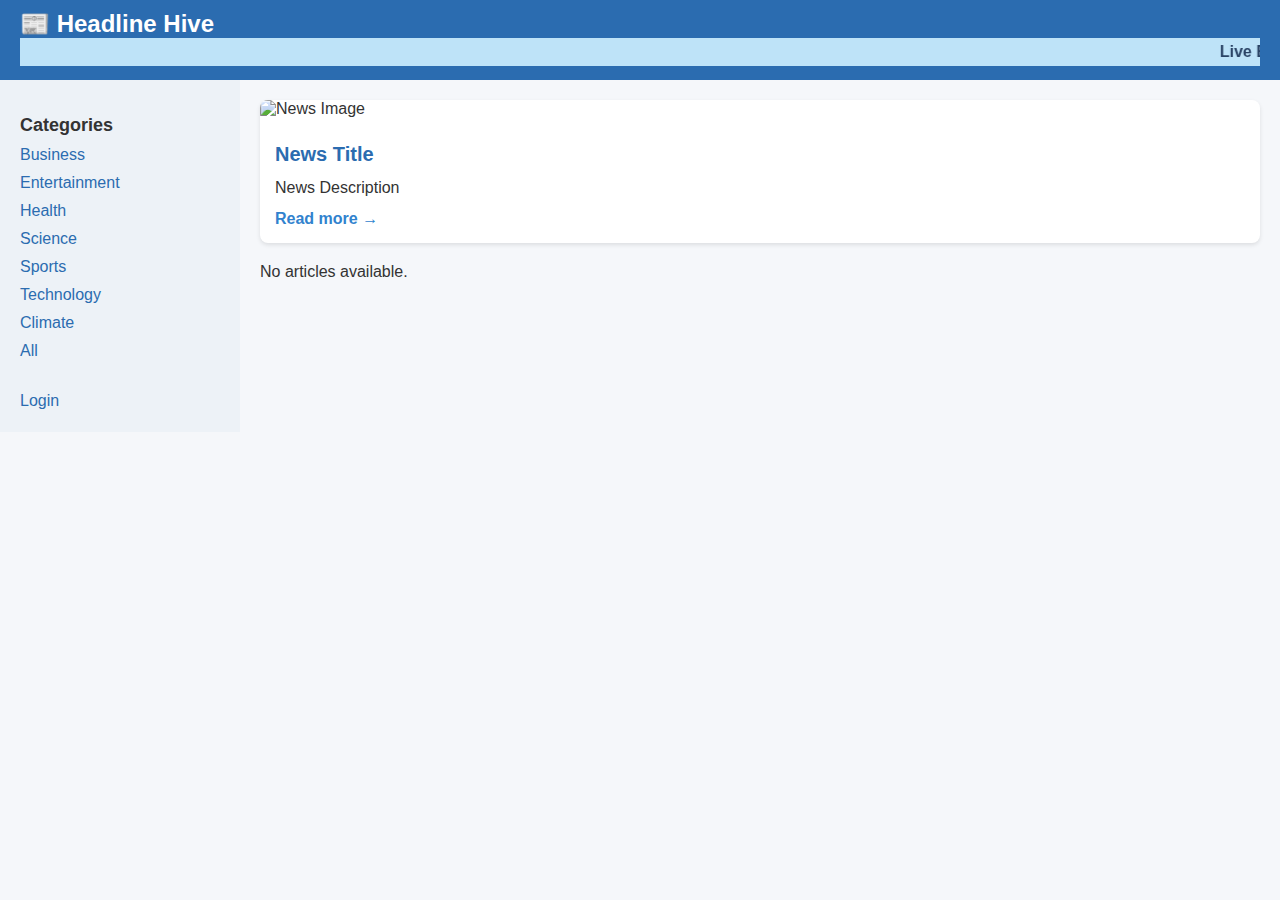
<file: src/main/resources/templates/index.html>
<!DOCTYPE html>
<html xmlns:th="http://www.thymeleaf.org">
<head>
    <meta charset="UTF-8">
    <title>Headline Hive</title>
    <style>
        body { font-family: 'Segoe UI', sans-serif; margin: 0; padding: 0; background: #f5f7fa; color: #333; }
        .header { background: #2b6cb0; color: white; padding: 10px 20px; }
        .header h1 { margin: 0; font-size: 24px; }
        marquee { background: #bee3f8; color: #2a4365; padding: 5px 0; font-weight: bold; }
        .container { display: flex; }
        .sidebar { width: 200px; background: #edf2f7; padding: 20px; }
        .sidebar h2 { font-size: 18px; margin-bottom: 10px; }
        .sidebar ul {
            list-style: none;
            padding: 0;
            margin: 0;
        }
        .sidebar li {
            margin-bottom: 8px;
        }
        .sidebar a {
            text-decoration: none;
            color: #2b6cb0;
            font-weight: 500;
            padding-bottom: 2px;
            display: inline-block;
            cursor: pointer;
        }
        .sidebar a.active {
            font-weight: 700;
            border-bottom: 2px solid #2b6cb0;
        }
        .login-link-container {
            margin-top: 30px; /* gap before login */
        }
        .content { flex: 1; padding: 20px; }
        .article { background: white; margin-bottom: 20px; border-radius: 8px; box-shadow: 0 2px 4px rgba(0,0,0,0.1); overflow: hidden; }
        .article img {
            max-width: 150px;
            max-height: 100px;
            width: auto;
            height: auto;
            display: block;
            margin-bottom: 10px;
            border-radius: 4px;
            object-fit: cover;
        }
        .article-content { padding: 15px; }
        .article-content h2 { margin: 0 0 10px; font-size: 20px; color: #2b6cb0; }
        .article-content p { margin: 0 0 10px; line-height: 1.5; }
        .article-content a { color: #3182ce; text-decoration: none; font-weight: 600; }

        /* Login popup styles */
        #login-popup {
            display: none;
            position: fixed;
            z-index: 1000;
            left: 50%;
            top: 50%;
            transform: translate(-50%, -50%);
            background: white;
            border-radius: 8px;
            box-shadow: 0 4px 15px rgba(0,0,0,0.3);
            padding: 20px;
            width: 300px;
            box-sizing: border-box;
        }
        #login-popup h3 {
            margin-top: 0;
            color: #2b6cb0;
        }
        #login-popup label {
            display: block;
            margin-bottom: 6px;
            font-weight: 600;
        }
        #login-popup input[type="email"],
        #login-popup input[type="password"] {
            width: 100%;
            padding: 8px;
            margin-bottom: 12px;
            border: 1px solid #ccc;
            border-radius: 4px;
            box-sizing: border-box;
        }
        #login-popup button {
            background-color: #2b6cb0;
            color: white;
            padding: 10px;
            width: 100%;
            border: none;
            border-radius: 4px;
            font-weight: 600;
            cursor: pointer;
        }
        #login-popup button:hover {
            background-color: #1a4a82;
        }
        #login-popup .close-btn {
            position: absolute;
            right: 10px;
            top: 10px;
            cursor: pointer;
            font-weight: 700;
            font-size: 18px;
            color: #666;
        }
        #login-popup .signup-line {
            margin-top: 10px;
            font-size: 14px;
            color: #666;
            text-align: center;
        }
        #login-popup .signup-line a {
            color: #2b6cb0;
            text-decoration: none;
            font-weight: 600;
            cursor: pointer;
        }
        #login-popup .signup-line a:hover {
            text-decoration: underline;
        }
        #overlay {
            display: none;
            position: fixed;
            z-index: 999;
            left: 0; top: 0;
            width: 100%; height: 100%;
            background: rgba(0,0,0,0.4);
        }
    </style>
</head>
<body>
<div class="header">
    <h1>📰 Headline Hive</h1>
    <marquee behavior="scroll" direction="left" scrollamount="5">
        Live Bulletin: Stay tuned for breaking news and updates!
    </marquee>
</div>

<div class="container">
    <div class="sidebar">
        <h2>Categories</h2>
        <ul>
            <li><a th:href="@{'/?category=business'}" th:classappend="${category == 'business'} ? 'active' : ''">Business</a></li>
            <li><a th:href="@{'/?category=entertainment'}" th:classappend="${category == 'entertainment'} ? 'active' : ''">Entertainment</a></li>
            <li><a th:href="@{'/?category=health'}" th:classappend="${category == 'health'} ? 'active' : ''">Health</a></li>
            <li><a th:href="@{'/?category=science'}" th:classappend="${category == 'science'} ? 'active' : ''">Science</a></li>
            <li><a th:href="@{'/?category=sports'}" th:classappend="${category == 'sports'} ? 'active' : ''">Sports</a></li>
            <li><a th:href="@{'/?category=technology'}" th:classappend="${category == 'technology'} ? 'active' : ''">Technology</a></li>
            <li><a th:href="@{'/?category=climate'}" th:classappend="${category == 'climate'} ? 'active' : ''">Climate</a></li>
            <li><a th:href="@{'/'}" th:classappend="${category == null} ? 'active' : ''">All</a></li>
        </ul>
        <div class="login-link-container">
            <a href="#" id="login-link">Login</a>
        </div>
    </div>

    <div class="content">
        <!-- Articles rendering as before -->
        <div th:if="${not #lists.isEmpty(articles)}">
            <div th:each="article : ${articles}" class="article">
                <img th:if="${article.urlToImage != null}" th:src="${article.urlToImage}" alt="News Image"/>
                <div class="article-content">
                    <h2 th:text="${article.title}">News Title</h2>
                    <p th:text="${article.description}">News Description</p>
                    <a th:href="${article.url}" target="_blank">Read more →</a>
                </div>
            </div>
        </div>
        <div th:if="${#lists.isEmpty(articles)}">
            <p>No articles available.</p>
        </div>
    </div>
</div>

<!-- Login Popup -->
<div id="overlay"></div>
<div id="login-popup">
    <span class="close-btn" id="close-login">&times;</span>
    <h3>Login</h3>
    <form method="post" action="/login" th:action="@{/login}">
        <label for="email">Email</label>
        <input type="email" id="email" name="email" required/>

        <label for="password">Password</label>
        <input type="password" id="password" name="password" required/>

        <button type="submit">Login</button>
    </form>
    <div class="signup-line">
        New user? <a href="/signup" th:href="@{/signup}">Sign up</a>
    </div>
</div>

<script>
    const loginLink = document.getElementById('login-link');
    const loginPopup = document.getElementById('login-popup');
    const closeLoginBtn = document.getElementById('close-login');
    const overlay = document.getElementById('overlay');

    loginLink.addEventListener('click', function(event) {
        event.preventDefault();
        loginPopup.style.display = 'block';
        overlay.style.display = 'block';
    });

    closeLoginBtn.addEventListener('click', function() {
        loginPopup.style.display = 'none';
        overlay.style.display = 'none';
    });

    overlay.addEventListener('click', function() {
        loginPopup.style.display = 'none';
        overlay.style.display = 'none';
    });
</script>
</body>
</html>
</file>
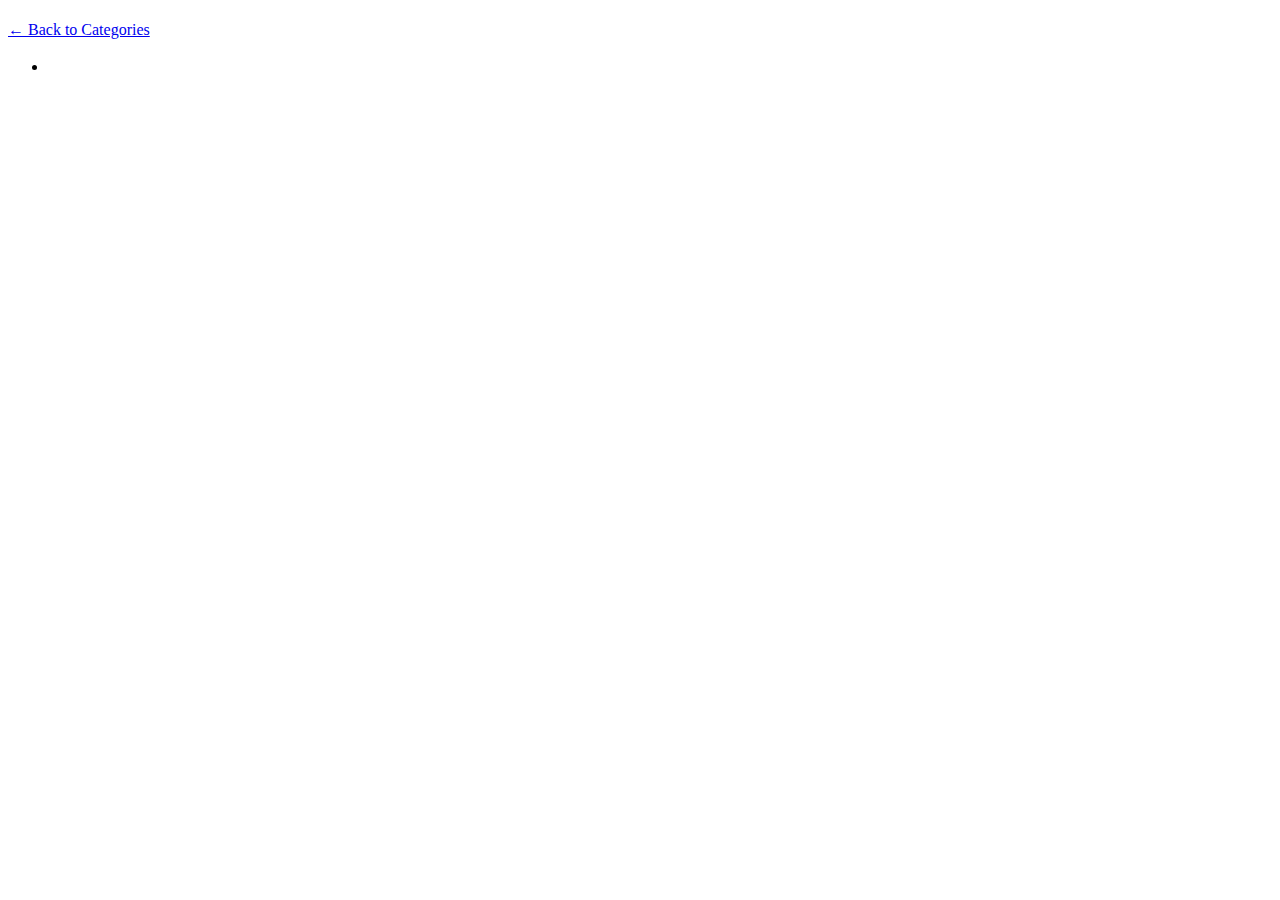
<file: src/main/resources/templates/category-news.html>
<!DOCTYPE html>
<html xmlns:th="http://www.thymeleaf.org">
<head>
    <title th:text="${category} + ' News'">News</title>
</head>
<body>
<h1 th:text="${category} + ' News'"></h1>
<a href="/">← Back to Categories</a>
<ul>
    <li th:each="news : ${newsList}">
        <h3 th:text="${news.title}"></h3>
        <p th:text="${news.description}"></p>
    </li>
</ul>
</body>
</html>
</file>
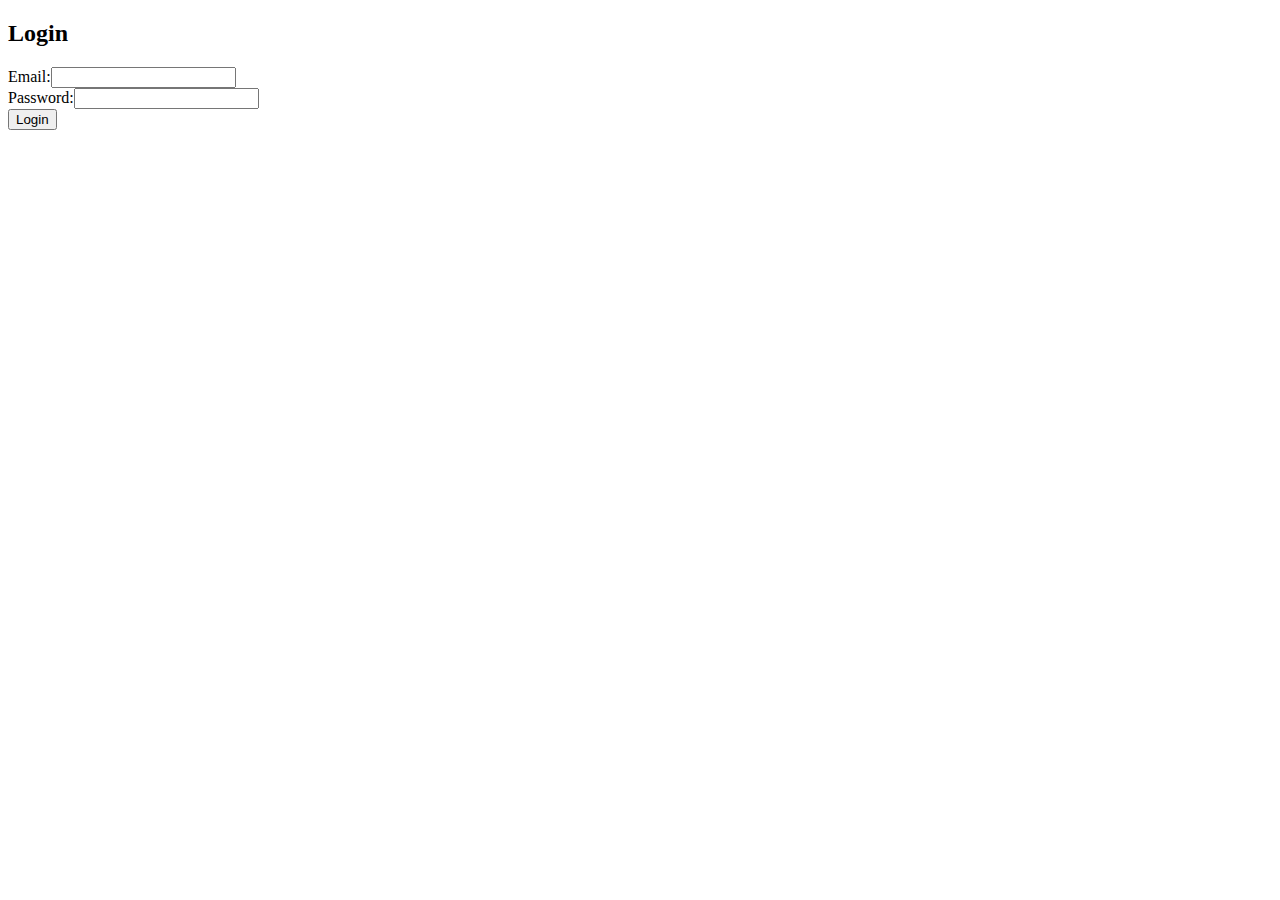
<file: src/main/resources/templates/login.html>
<!DOCTYPE html>
<html xmlns:th="http://www.thymeleaf.org">
<head>
    <title>Login</title>
</head>
<body>
<h2>Login</h2>
<form th:action="@{/login}" th:object="${user}" method="post">
    <label>Email:</label><input type="email" th:field="*{email}" required /><br/>
    <label>Password:</label><input type="password" th:field="*{password}" required /><br/>
    <button type="submit">Login</button>
</form>
<p th:if="${error}" th:text="${error}" style="color: red;"></p>
</body>
</html>
</file>
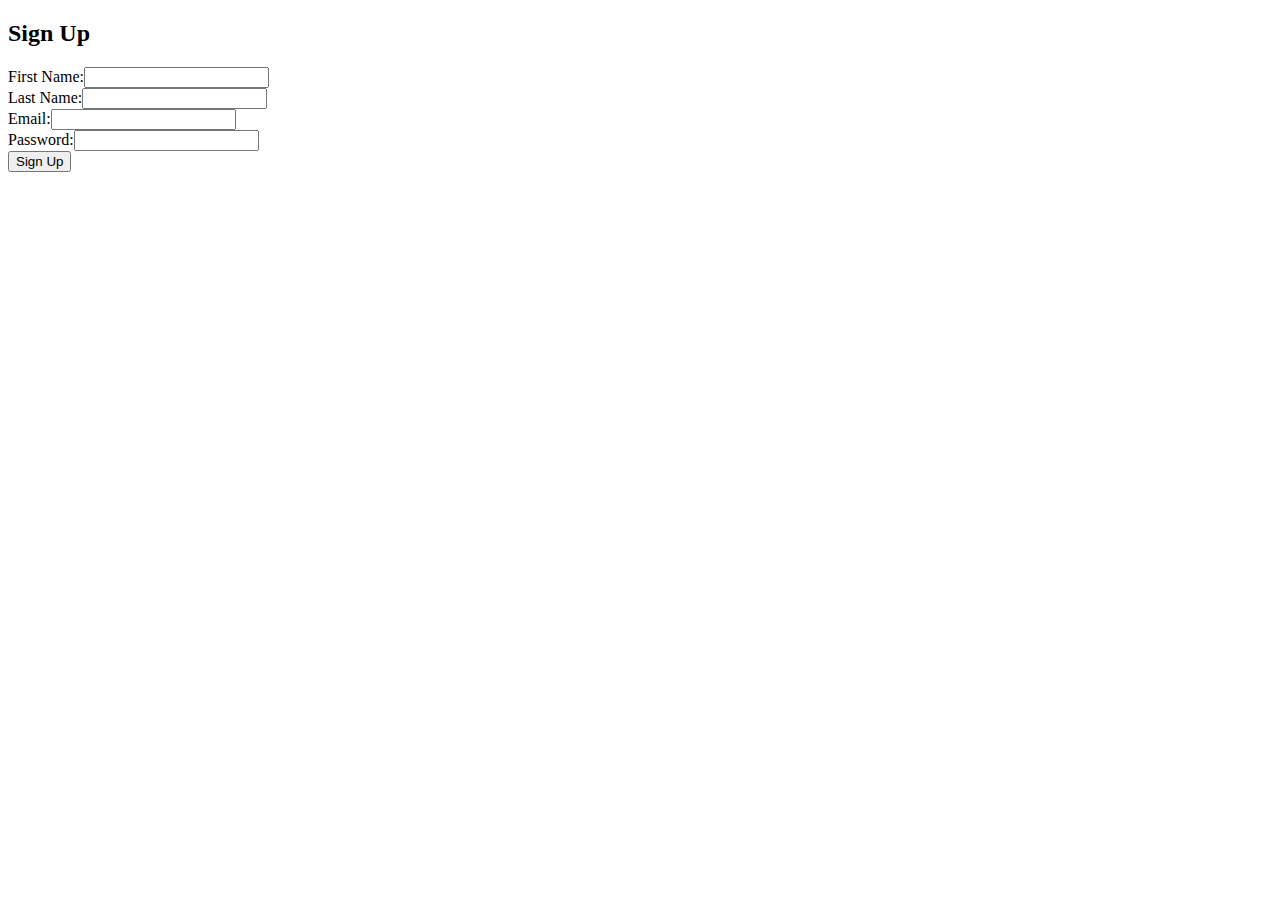
<file: src/main/resources/templates/signup.html>
<!DOCTYPE html>
<html xmlns:th="http://www.thymeleaf.org">
<head>
    <title>Sign Up</title>
</head>
<body>
<h2>Sign Up</h2>
<form th:action="@{/signup}" th:object="${user}" method="post">
    <label>First Name:</label><input type="text" th:field="*{firstName}" required /><br/>
    <label>Last Name:</label><input type="text" th:field="*{lastName}" required /><br/>
    <label>Email:</label><input type="email" th:field="*{email}" required /><br/>
    <label>Password:</label><input type="password" th:field="*{password}" required /><br/>
    <button type="submit">Sign Up</button>
</form>
<p th:if="${error}" th:text="${error}" style="color: red;"></p>
</body>
</html>
</file>
